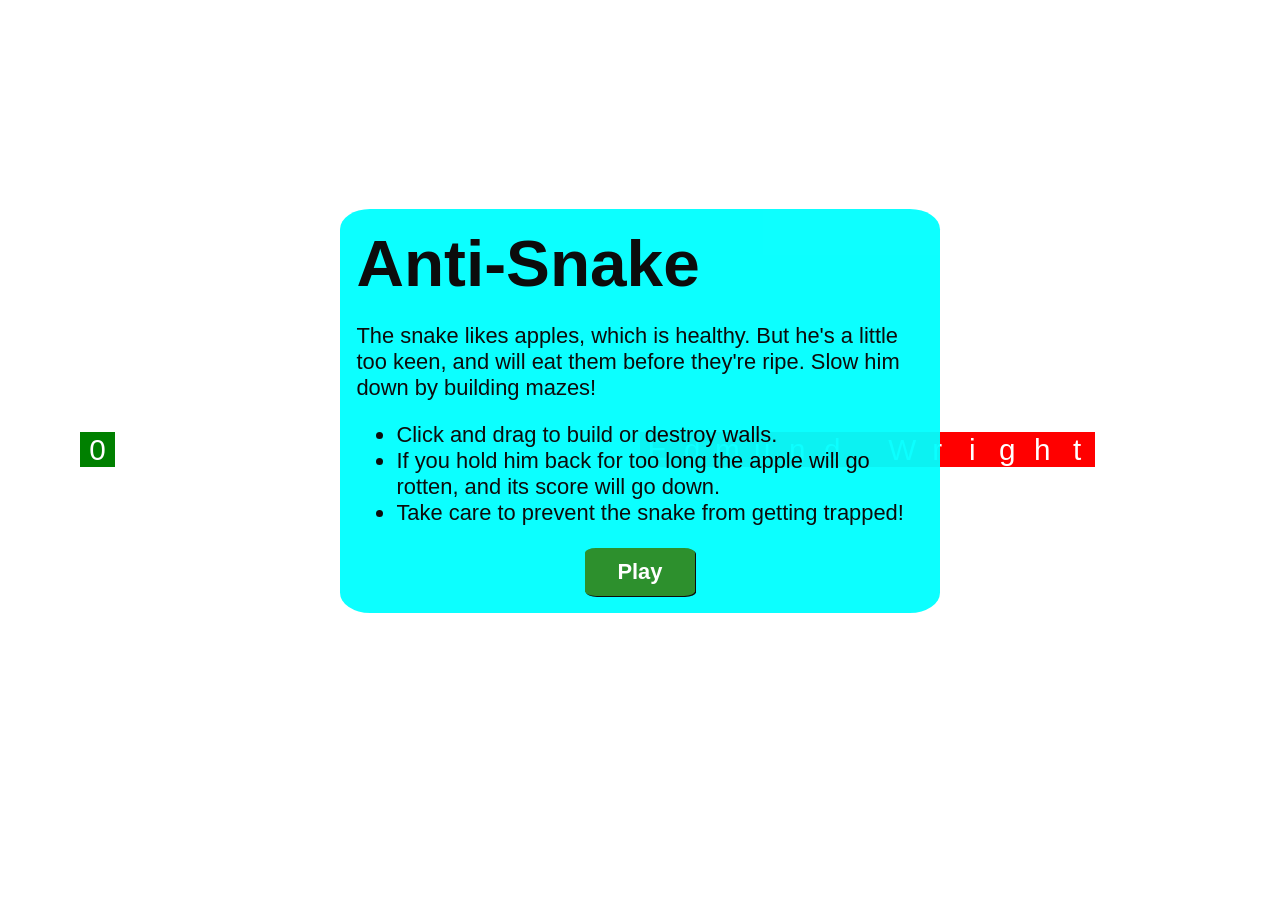
<file: index.html>
<!DOCTYPE html>
<html>
<head>
  <meta charset="utf-8">
  <title>Anti-Snake</title>
  <link rel="stylesheet" href="css/reset.css" type="text/css">
  <link rel="stylesheet" href="css/style.css" type="text/css">
  <link rel="icon"
      	type="image/png"
	      href="favicon.png">
  <script>
    (function(i,s,o,g,r,a,m){i['GoogleAnalyticsObject']=r;i[r]=i[r]||function(){
    (i[r].q=i[r].q||[]).push(arguments)},i[r].l=1*new Date();a=s.createElement(o),
    m=s.getElementsByTagName(o)[0];a.async=1;a.src=g;m.parentNode.insertBefore(a,m)
    })(window,document,'script','//www.google-analytics.com/analytics.js','ga');

    ga('create', 'UA-68645450-3', 'auto');
    ga('send', 'pageview');
  </script>
</head>
<body>

<main class="group">
  <div class="welcome modal hidden">
    <h1>Anti-Snake</h1>

    <p>The snake likes apples, which is healthy. But he's a little too keen, and will eat them before they're ripe. Slow him down by building mazes!<p>

    <ul>
      <li>Click and drag to build or destroy walls.</li>
      <li>If you hold him back for too long the apple will go rotten, and its score will go down.</li>
      <li>Take care to prevent the snake from getting trapped!</li>
    </ul>

    <button class="start">Play</button>
  </div>

  <div class="game-over modal hidden">
    <h1>Game over!</h1>
    <p class="reason">The snake crashed. It trusted you - and you let it down.</p>

    <button class="restart">Play again</button>
  </div>
</main>

<script src="vendor/jquery-2.1.4.min.js"></script>
<script src="js/util.js"></script>
<script src="js/block.js"></script>
<script src="js/grid.js"></script>
<script src="js/snake.js"></script>
<script src="js/view.js"></script>

<script>
  new SnakeGame.View({
    $main: $("main"),
    word: "Edmund Wright - Developer - He's available for hire you know - Maybe you should hire him? - Probably a good idea - Let's all hire Edmund Wright!",
    initialLength: 13,
    numSquares: 900,
    difficulty: 50
  });
</script>

</body>
</html>
</file>
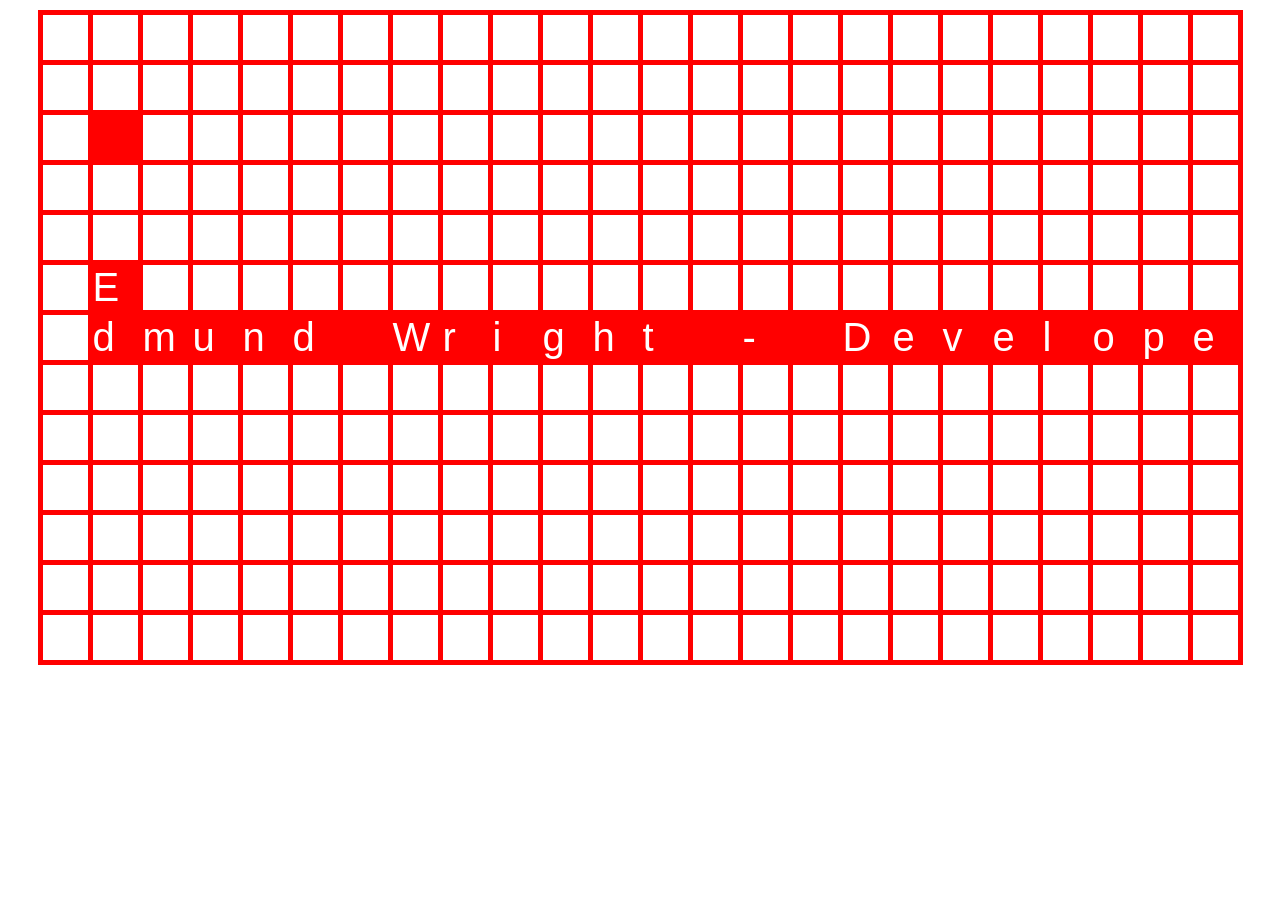
<file: anti-snake/index.html>
<!DOCTYPE html>
<html>
<head>
  <meta charset="utf-8">
  <title>Edmund Wright</title>
  <link rel="stylesheet" href="css/reset.css" type="text/css">
  <link rel="stylesheet" href="css/style.css" type="text/css">
</head>
<body>

<main class="group"></main>

<script src="https://ajax.googleapis.com/ajax/libs/jquery/2.1.3/jquery.min.js"></script>
<script src="js/grid.js"></script>
<script src="js/block.js"></script>
<script src="js/snake.js"></script>
<script src="js/view.js"></script>

<script>
  var $main = $("main");

  var word = "Edmund Wright - Developer";
  var numRows = 13;
  var numCols = 24;
  var firstPos = [6, 2];

  var snake = new SnakeGame.Snake(
    word,
    firstPos
  );

  new SnakeGame.View($main, snake, numRows, numCols);
</script>

</body>
</html>
</file>
<file: css/style.css>
main {
  font-family: sans-serif;
  color: white;
  position: relative;
}

section {
  float: left;
  border-style: solid;
  border-color: transparent;

  -moz-user-select: none;
  -webkit-user-select: none;
  -ms-user-select: none;

  text-align: center;
}

section.snake {
  background: red;
  transition: none;
  border-color: red;
}

section.wall {
  border-color: blue;
  transition: border-color 0.25s;
}

section.apple {
  background: green;
  border-color: green;
}

h1.score {
  color: red;
  font-size: 20px;
  position: absolute;
  left: 13px;
  top: 0px;
  text-shadow: -1px -1px 0 white, 1px -1px 0 white, -1px 1px 0 white, 1px 1px 0 white;
}

div.modal {
  position: absolute;
  display: block;
  background: cyan;
  color: black;
  border-radius: 5%;
  opacity: 0.95;
}

div.modal h1 {
  font-size: 3em;
  font-weight: bold;
}

div.modal p {
  margin-top: 1em;
}

div.modal button {
  border-radius: 10%;
  width: 5em;
  background: forestgreen;
  margin: 0 calc(50% - 2.5em) 0 calc(50% - 2.5em);
  color: white;
  font-weight: bold;
  padding: calc(0.5em);
  text-align: center;
  box-shadow: 1px 1px 0 black;
  cursor: pointer;
}

div.modal button.restart {
  margin-top: 2em;
}

div.modal button:hover {
  background: red;
}

div.modal.hidden {
  display: none;
}
</file>
<file: anti-snake/css/style.css>
main {
  width: 1200px;
  margin: 10px auto;
  border-top: 5px solid red;
  border-left: 5px solid red;

  font-family: sans-serif;
  color: white;
  font-size: 40px;
}

section {
  float: left;
  border-bottom: 5px solid red;
  border-right: 5px solid red;
  width: 45px;
  height: 45px;
}

.snake {
  background: red;
}

.block-here {
  background: blue;
}

.target {
  background: red;
}
</file>
